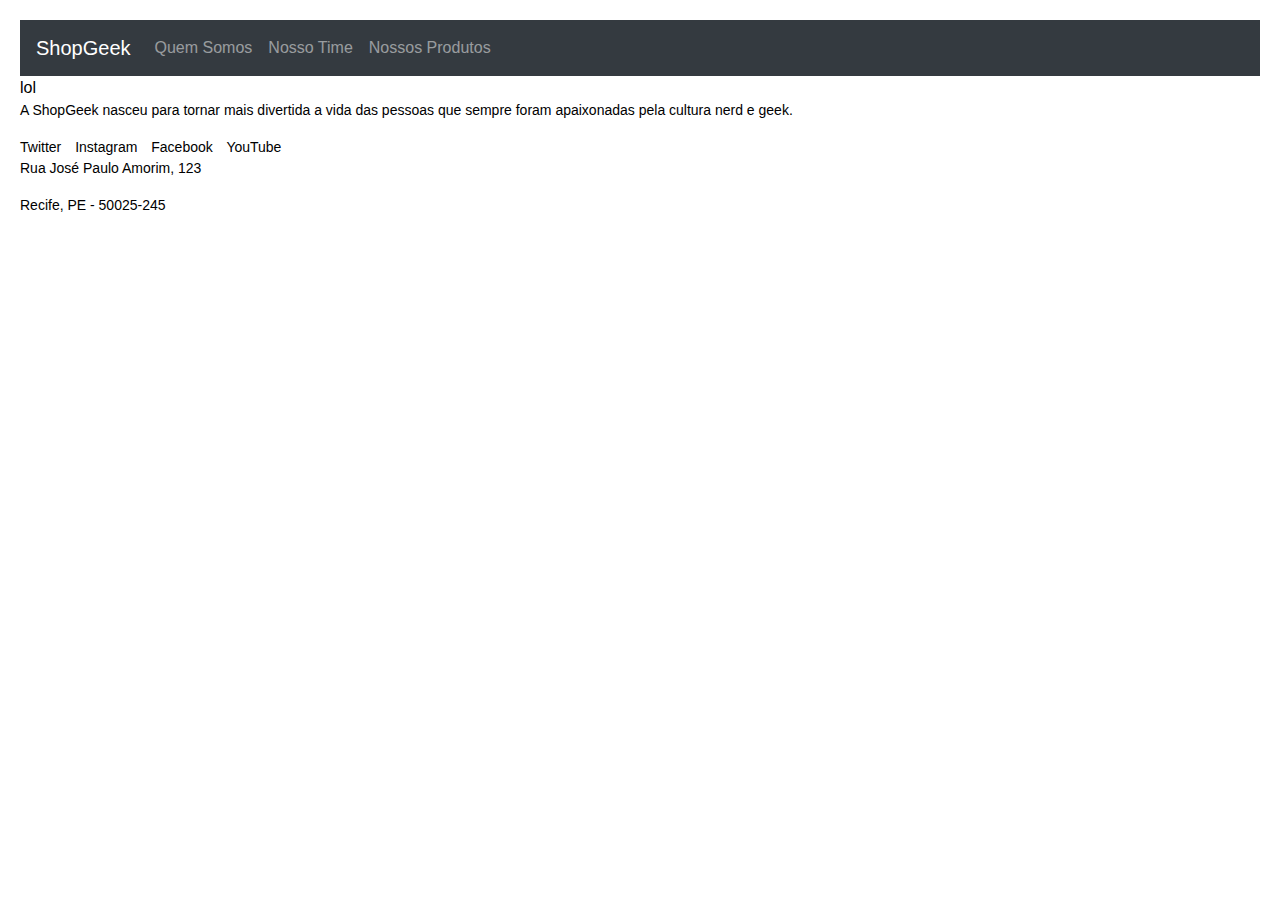
<file: index.html>
<!DOCTYPE html>
<html lang="en">
<head>
  <meta charset="UTF-8">
  <meta name="viewport" content="width=device-width, initial-scale=1.0">
  <title>ShopGeek</title>
  <link rel="stylesheet" href="https://stackpath.bootstrapcdn.com/bootstrap/4.5.2/css/bootstrap.min.css">
  <style>

      body {
        font-family: Arial, sans-serif;
      margin: 20px;
      background-color: #fff;
      color: #000;
    }

    h2 {
      text-align: center;
      margin-bottom: 30px;
    }

    .Footer__Content,
    .footer__social-links {
      font-family: "Helvetica Neue", sans-serif; 
      font-size: 14px; 
    }

    .footer__social-links a {
      color: #000000; 
      text-decoration: none; 
      margin-right: 10px;
     }
         
</style>

</head>

<body>
  <main>
   <nav class="navbar navbar-expand-lg navbar-dark bg-dark">
    <a class="navbar-brand" href="#">ShopGeek</a>
    <button class="navbar-toggler" type="button" data-toggle="collapse" data-target="#navbarNav" aria-controls="navbarNav" aria-expanded="false" aria-label="Toggle navigation">
      <span class="navbar-toggler-icon"></span>
    </button>
    <div class="collapse navbar-collapse" id="navbarNav">
      <ul class="navbar-nav">
        <li class="nav-item">
          <a class="nav-link" href="quemsomos.html">Quem Somos</a>
        </li>
        <li class="nav-item">
          <a class="nav-link" href="nossotime.html">Nosso Time</a>
        </li>
        <li class="nav-item">
          <a class="nav-link" href="nossosprodutos.html">Nossos Produtos</a>
        </li>
      </ul>
    </div>
  </nav>
</main>lol

<div class="Footer__Content Rte">
  <p>A ShopGeek nasceu para tornar mais divertida a vida das pessoas que sempre foram apaixonadas pela cultura nerd e geek.</p>
</div>

<footer>
  <div class="footer__social-links">
    <a href="https://twitter.com" target="_blank" rel="noopener noreferrer">Twitter</a>
    <a href="https://instagram.com" target="_blank" rel="noopener noreferrer">Instagram</a>
    <a href="https://facebook.com" target="_blank" rel="noopener noreferrer">Facebook</a>
    <a href="https://www.youtube.com" target="_blank" rel="noopener noreferrer">YouTube</a>
  </div>

  <div class="Footer__Content Rte">
    <p>Rua José Paulo Amorim, 123</p>
    <p>Recife, PE - 50025-245</p>
  </div>
</footer>
</body>
</html>
</file>
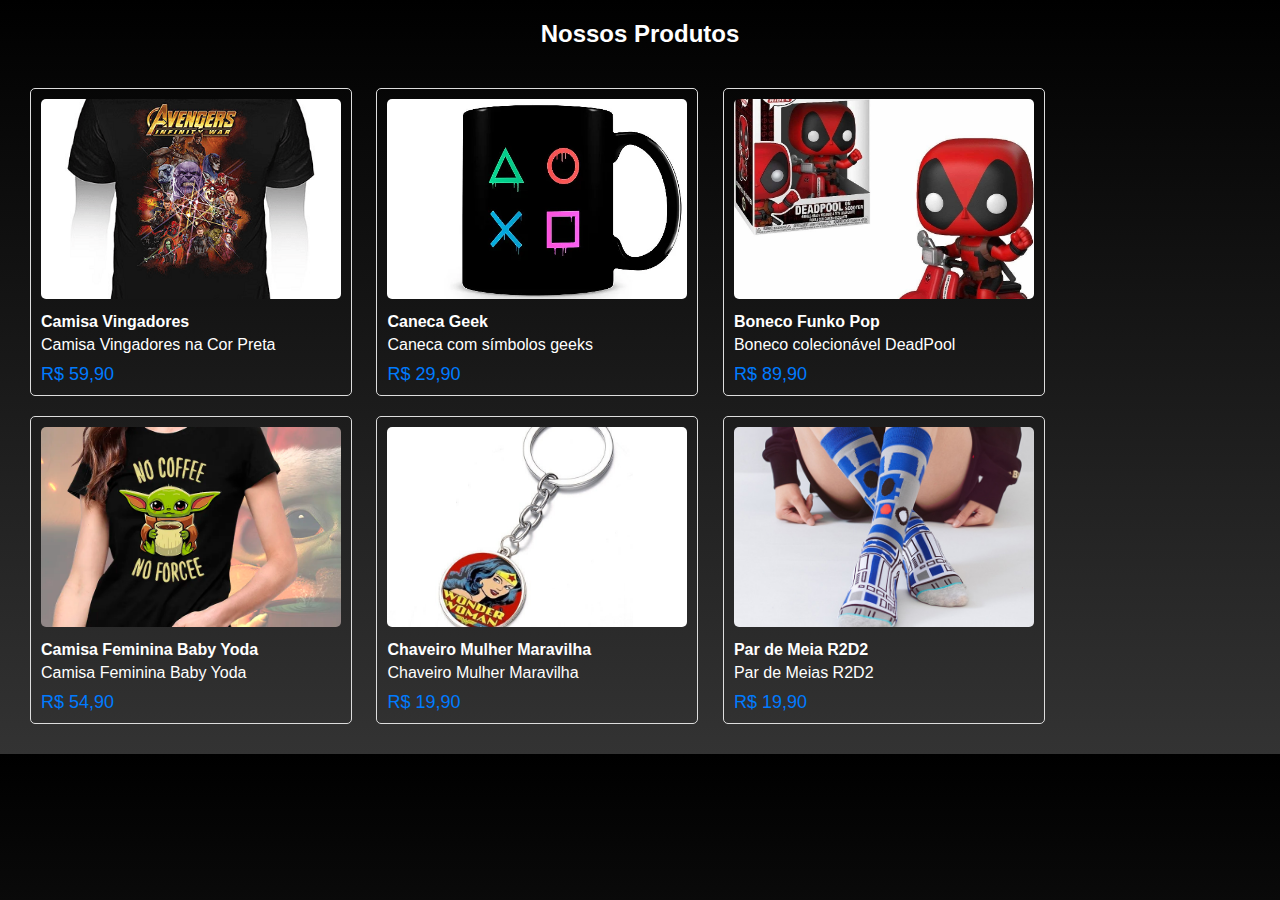
<file: nossosprodutos.html>
<!DOCTYPE html>
<html>
<head>
  <title>ShopGeek - Nossos Produtos</title>
  <style>
    body {
      font-family: Arial, sans-serif;
      margin: 20px;
      background-image: linear-gradient(to bottom, #000, #333);
      color: #fff;
    }

    h2 {
      text-align: center;
      margin-bottom: 30px;
    }

    .product-card {
      width: 300px;
      border: 1px solid #ddd;
      border-radius: 5px;
      padding: 10px;
      margin: 10px;
      display: inline-block;
    }

    .product-image {
      width: 100%;
      height: 200px;
      object-fit: cover;
      border-radius: 5px;
    }

    .product-name {
      font-weight: bold;
      margin-top: 10px;
    }

    .product-description {
      margin-top: 5px;
    }

    .product-price {
      margin-top: 10px;
      font-size: 18px;
      color: #007bff;
    }
  </style>
</head>
<body>
  <h2>Nossos Produtos</h2>

  <div class="product-card">
    <img class="product-image" src="img/infinitywar111-361391d6fd3fd95f0815444928370692-640-0.png" alt="Camisa Vingadores">
    <div class="product-name">Camisa Vingadores</div>
    <div class="product-description">Camisa Vingadores na Cor Preta</div>
    <div class="product-price">R$ 59,90</div>
  </div>

  <div class="product-card">
    <img class="product-image" src="img/caneca9ee6196526.webp" alt="Caneca Geek">
    <div class="product-name">Caneca Geek</div>
    <div class="product-description">Caneca com símbolos geeks</div>
    <div class="product-price">R$ 29,90</div>
  </div>

  <div class="product-card">
    <img class="product-image" src="img/deadp4168491982_1.webp" alt="Boneco de Personagem">
    <div class="product-name">Boneco Funko Pop</div>
    <div class="product-description">Boneco colecionável DeadPool</div>
    <div class="product-price">R$ 89,90</div>
  </div>

  <div class="product-card">
    <img class="product-image" src="img/camiseta_feminina_unissex_no_coffee_no_force_baby_yoda_star_wars_preta_ev_80695_1_d000000255eb40b33792e4dd9b8589a6.webp" alt="Camisa Gamer">
    <div class="product-name">Camisa Feminina Baby Yoda</div>
    <div class="product-description">Camisa Feminina Baby Yoda</div>
    <div class="product-price">R$ 54,90</div>
  </div>

  <div class="product-card">
    <img class="product-image" src="img/chaveirohtb1v8stfbsybunjssp75-1024-1024.jpg" alt="Caneca Divertida">
    <div class="product-name">Chaveiro Mulher Maravilha</div>
    <div class="product-description">Chaveiro Mulher Maravilha</div>
    <div class="product-price">R$ 19,90</div>
  </div>

  <div class="product-card">
    <img class="product-image" src="img/13226355820-par-de-meias-droid-r2-quarto-geek-1-32795a39593c27255e16291289925076-640-0.jpg" alt="Boneco de Filme">
    <div class="product-name">Par de Meia R2D2</div>
    <div class="product-description">Par de Meias R2D2</div>
    <div class="product-price">R$ 19,90</div>
  </div>

</body>
</html>
</file>
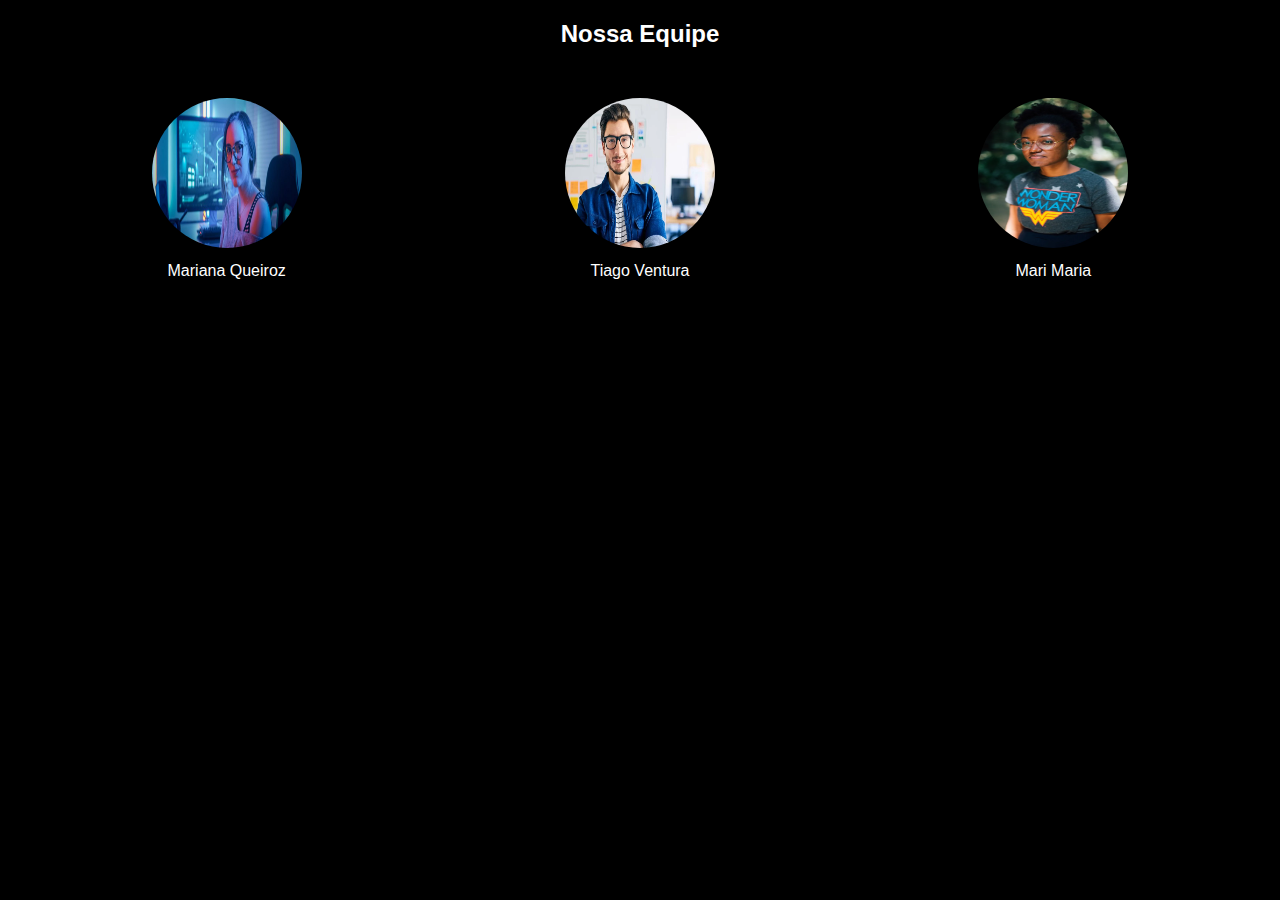
<file: nossotime.html>
<!DOCTYPE html>
<html>
<head>
  <title>ShopGeek - Nosso Time</title>
  <style>
    body {
      font-family: Arial, sans-serif;
      margin: 20px;
      background-color: #000; 
      color: #fff; 
    }

    h2 {
      text-align: center;
      margin-bottom: 30px;
    }
    .team-section {
      display: flex;
      justify-content: space-around;
      align-items: center;
      margin-top: 50px;
    }

    .team-member {
      text-align: center;
    }

    .team-member img {
      width: 150px;
      height: 150px;
      border-radius: 50%;
    }

    .team-member p {
      margin-top: 10px;

    }
  </style>
</head>
<body>
  <h2>Nossa Equipe</h2>
  <section class="team-section">
    <div class="team-member">
      <img src="img/nerd.jpg" alt="Foto da pessoa 1">
      <p>Mariana Queiroz </p>
    </div>
    <div class="team-member">
      <img src="img/geek.webp" alt="Foto da pessoa 2">
      <p>Tiago Ventura </p>
    </div>
    <div class="team-member">
      <img src="img/5c3e2fba250000a2007db4b1.webp" alt="Foto da pessoa 3">
      <p>Mari Maria </p>
    </div>
  </section>
</body>
</html>
</file>
